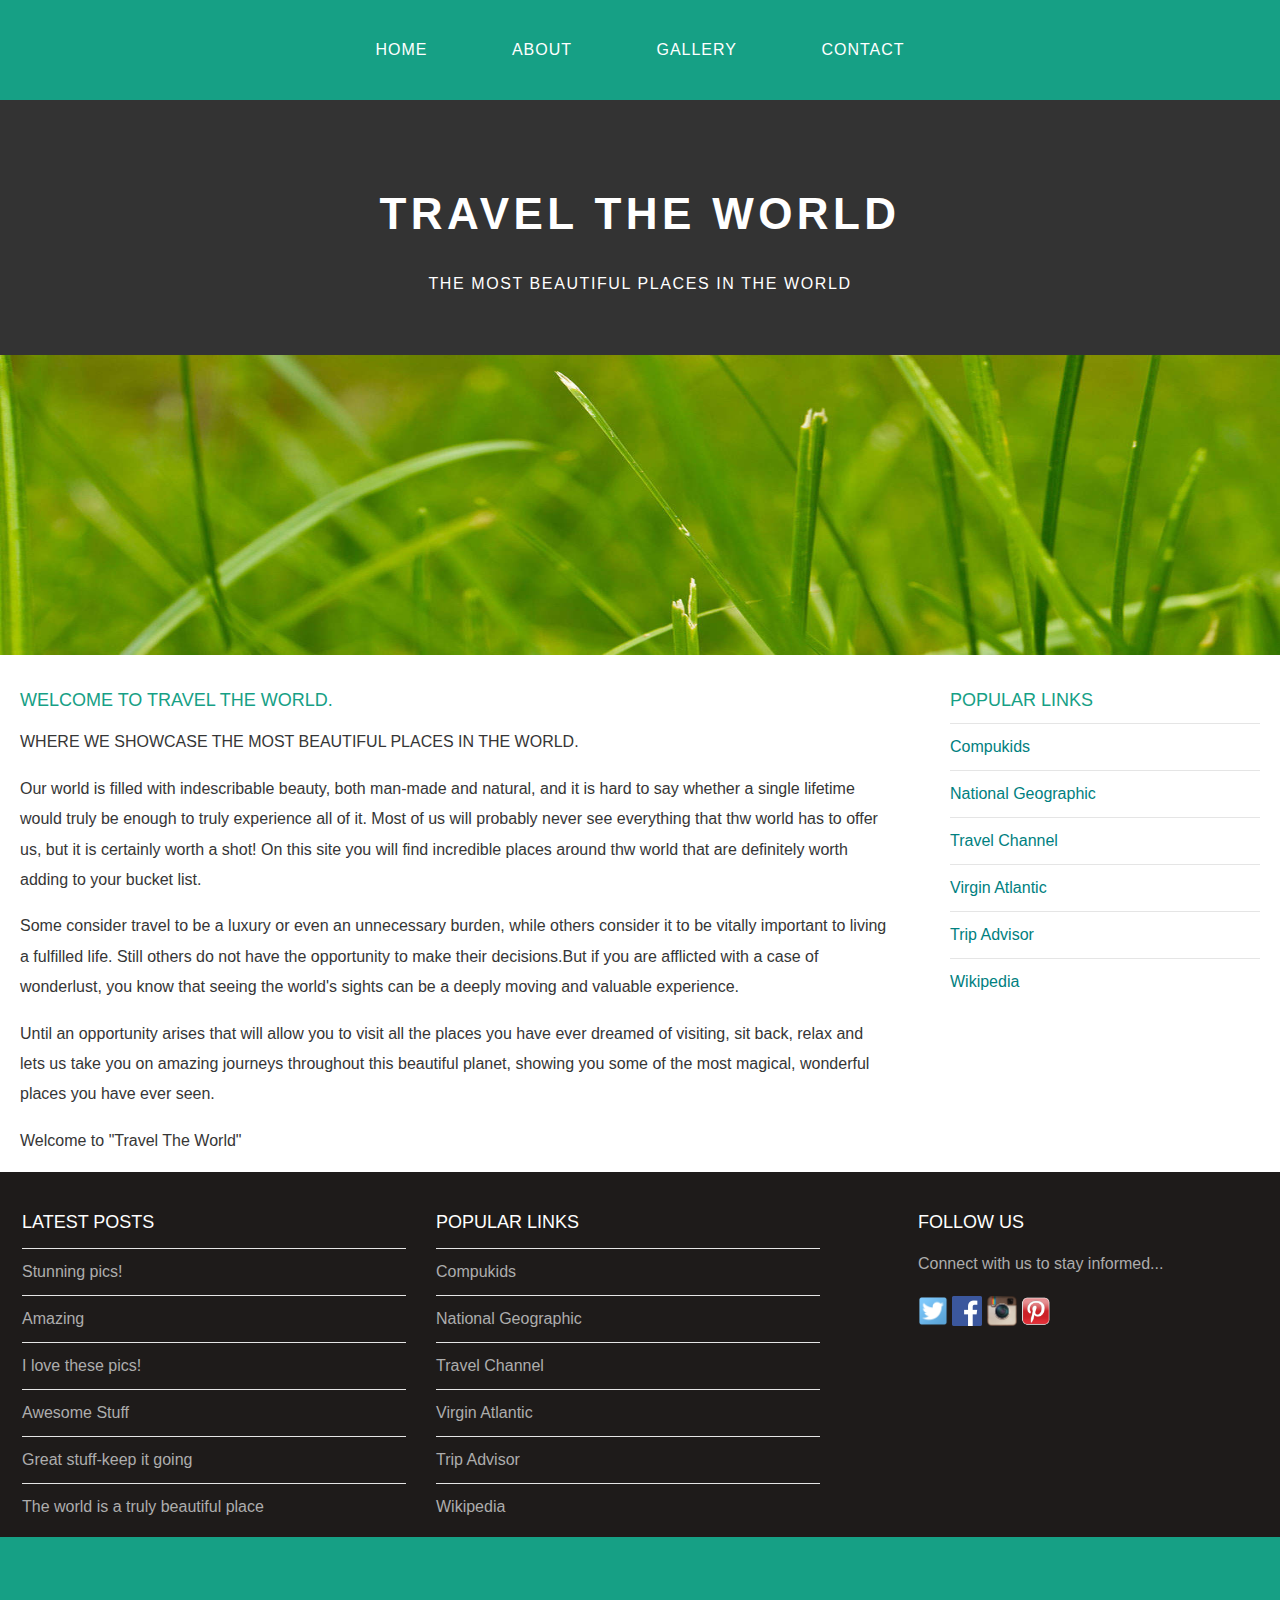
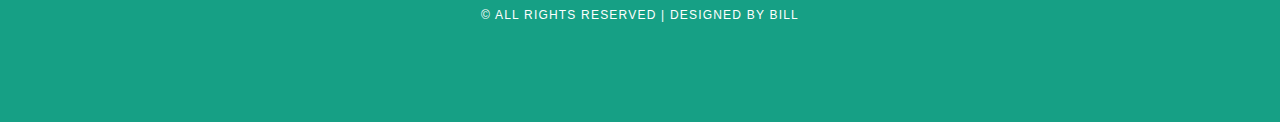
<file: index.html>
<!DOCTYPE html>
<html>
    <head>
        <title>Travel The World</title>
        <link rel="stylesheet" href="style.css"/>
    </head>
    
    <body>
        <div id="menu">
            <ul>
                <li><a href="#">Home</a></li>
                <li><a href="about.html">About</a></li>
                <li><a href="gallery.html">Gallery</a></li>
                <li><a href="contact.html">Contact</a></li>
            </ul>
        </div> 
        
        
        <div id="header">
            <h1>TRAVEL THE WORLD</h1>
            <p>THE MOST BEAUTIFUL PLACES IN THE WORLD</p>
        </div>
        <div id="banner">
            <img src="images/pic01.jpg"/>
        </div>
        
        <div id="page">
            <div id="content">
                <h2>Welcome to Travel The World.</h2>
                <p>WHERE WE SHOWCASE THE MOST BEAUTIFUL PLACES IN THE WORLD.</p>
                <p>Our world is filled with indescribable beauty, both man-made and natural, and it is hard to say whether a single lifetime would truly be enough to truly experience all of it. Most of us will probably never see everything that thw world has to offer us, but it is certainly worth a shot! On this site you will find incredible places around thw world that are definitely worth adding to your bucket list.</p>
                <p>Some consider travel to be a luxury or even an unnecessary burden, while others consider it to be vitally important to living a fulfilled life. Still others do not have the opportunity to make their decisions.But if you are afflicted with a case of wonderlust, you know that seeing the world's sights can be a deeply moving and valuable experience.</p>
                <p>Until an opportunity arises that will allow you to visit all the places you have ever dreamed of visiting, sit back, relax and lets us take you on amazing journeys throughout this beautiful planet, showing you some of the most magical, wonderful places you have ever seen.</p>
                                 <p>Welcome to "Travel The World"</p>
            </div>
            <div id="sidebar">
              <h2>Popular Links</h2>
              <ul class="styled">
                  <li><a href="http://www.compukids.me">Compukids</a></li>
                  <li><a href="http://www.nationalgeographic.com">National Geographic</a></li> 
                  <li><a href="http://www.travelchannel.com">Travel Channel</a></li>
                  <li><a href="http://www.virgin-atlantic.com">Virgin Atlantic</a></li>
                  <li><a href="http://www.tripadvisor.com">Trip Advisor</a></li>
                  <li><a href="http://en.wikipedia.org/wiki/Main_Page">Wikipedia</a></li>
              </ul>
            </div>
        </div>
        
        <div id="footer">
            <div id="box1">
                <h2>Latest Posts</h2>
                <ul class="styled">
                    <li><a href="#">Stunning pics!</a></li>
                    <li><a href="#">Amazing</a></li>  
                    <li><a href="#">I love these pics!</a></li>
                    <li><a href="#">Awesome Stuff</a></li>
                    <li><a href="#">Great stuff-keep it going</a></li>
                    <li><a href="#">The world is a truly beautiful place</a></li>
                </ul>
            </div>
            
            <div id="box2">
                <h2>Popular Links</h2>
                <ul class="styled">
                 <li><a href="http://www.compukids.me">Compukids</a></li>
                  <li><a href="http://www.nationalgeographic.com">National Geographic</a></li> 
                  <li><a href="http://www.travelchannel.com">Travel Channel</a></li>
                  <li><a href="http://www.virgin-atlantic.com">Virgin Atlantic</a></li>
                  <li><a href="http://www.tripadvisor.com">Trip Advisor</a></li>
                  <li><a href="http://en.wikipedia.org/wiki/Main_Page">Wikipedia</a></li>
                </ul>   
            </div>
            
            <div id="box3">
                <h2>Follow Us</h2>
                <p>Connect with us to stay informed...</p>
                <a href="#"><img src="images/twitter.png" height="30"></a>
                <a href="#"><img src="images/facebook.png" height="30"></a>
                <a href="#"><img src="images/instagram.png" height="30"></a>
                <a href="#"><img src="images/pinterest.png" height="30"></a>
            </div>
        </div>
        <div id="copyright">
            <p>&copy; All Rights Reserved | DEsigned by Bill</p>
        </div>
        
    </body>
</html>
</file>
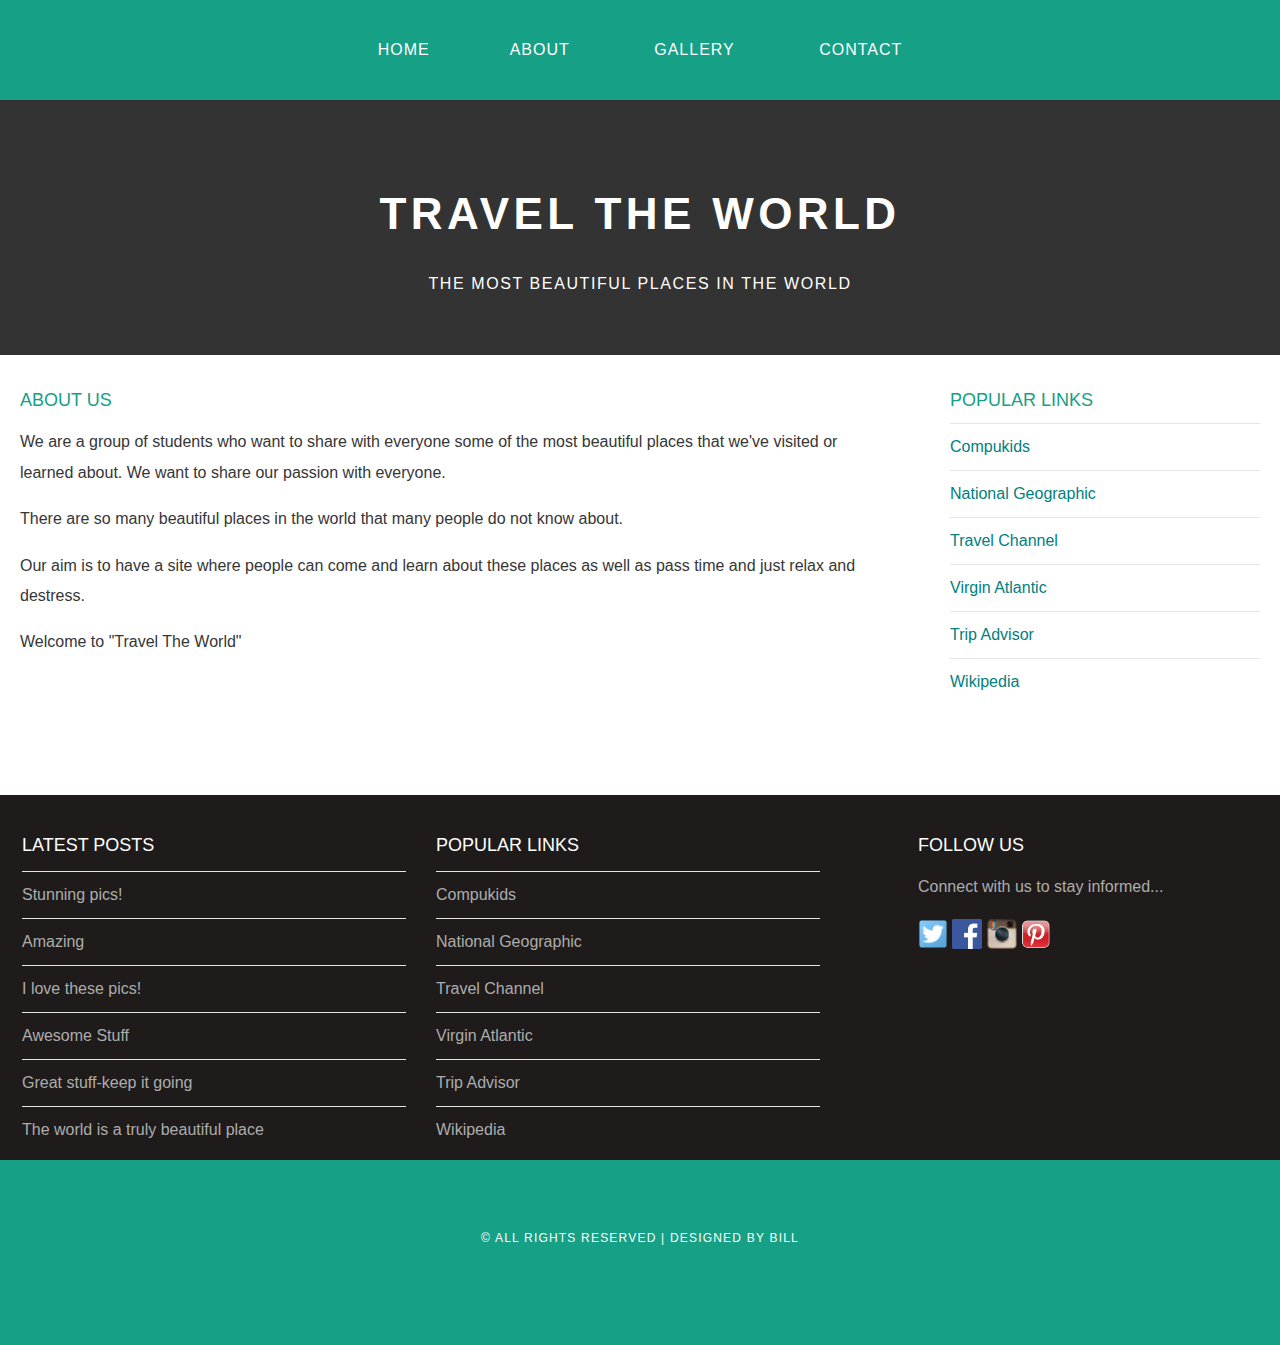
<file: about.html>
<!DOCTYPE html>
<html>
    <head>
        <title>Travel The World</title>
        <link rel="stylesheet" href="style.css"/>
    </head>
    
    <body>
        <div id="menu">
            <ul>
                <li><a href="index.html">Home</a></li><li>
                <a href="about.html">About</a></li>
                <li><a href="gallery.html">Gallery</a></li>
                <li><a href="contact.html">Contact</a></li>
            </ul>
        </div> 
        
        
        <div id="header">
            <h1>TRAVEL THE WORLD</h1>
            <p>THE MOST BEAUTIFUL PLACES IN THE WORLD</p>
        </div>
        
        <div id="page">
            
            <div id="content">
                <h2>About Us</h2>
                <p>We are a group of students who want to share with everyone some of the most beautiful places that we've visited or learned about. We want to share our passion with everyone.</p>
                <p>There are so many beautiful places in the world that many people do not know about.</p>
                <p>Our aim is to have a site where people can come and learn about these places as well as pass time and just relax and destress.</p>
                <p>Welcome to "Travel The World"</p>
                
            </div>
            <div id="sidebar">
              <h2>Popular Links</h2>
              <ul class="styled">
                  <li><a href="http://www.compukids.me">Compukids</a></li>
                  <li><a href="http://www.nationalgeographic.com">National Geographic</a></li> 
                  <li><a href="http://www.travelchannel.com">Travel Channel</a></li>
                  <li><a href="http://www.virgin-atlantic.com">Virgin Atlantic</a></li>
                  <li><a href="http://www.tripadvisor.com">Trip Advisor</a></li>
                  <li><a href="http://en.wikipedia.org/wiki/Main_Page">Wikipedia</a></li>
              </ul>
            </div>
        </div>
        
        <div id="footer">
            <div id="box1">
                <h2>Latest Posts</h2>
                <ul class="styled">
                    <li><a href="#">Stunning pics!</a></li>
                    <li><a href="#">Amazing</a></li>  
                    <li><a href="#">I love these pics!</a></li>
                    <li><a href="#">Awesome Stuff</a></li>
                    <li><a href="#">Great stuff-keep it going</a></li>
                    <li><a href="#">The world is a truly beautiful place</a></li>
                </ul>
            </div>
            
            <div id="box2">
                <h2>Popular Links</h2>
                <ul class="styled">
                 <li><a href="http://www.compukids.me">Compukids</a></li>
                  <li><a href="http://www.nationalgeographic.com">National Geographic</a></li> 
                  <li><a href="http://www.travelchannel.com">Travel Channel</a></li>
                  <li><a href="http://www.virgin-atlantic.com">Virgin Atlantic</a></li>
                  <li><a href="http://www.tripadvisor.com">Trip Advisor</a></li>
                  <li><a href="http://en.wikipedia.org/wiki/Main_Page">Wikipedia</a></li>
                </ul>   
            </div>
            
            <div id="box3">
                <h2>Follow Us</h2>
                <p>Connect with us to stay informed...</p>
                <a href="#"><img src="images/twitter.png" height="30"></a>
                <a href="#"><img src="images/facebook.png" height="30"></a>
                <a href="#"><img src="images/instagram.png" height="30"></a>
                <a href="#"><img src="images/pinterest.png" height="30"></a>
            </div>
        </div>
        <div id="copyright">
            <p>&copy; All Rights Reserved | DEsigned by Bill</p>
        </div>
        
    </body>
</html>
</file>
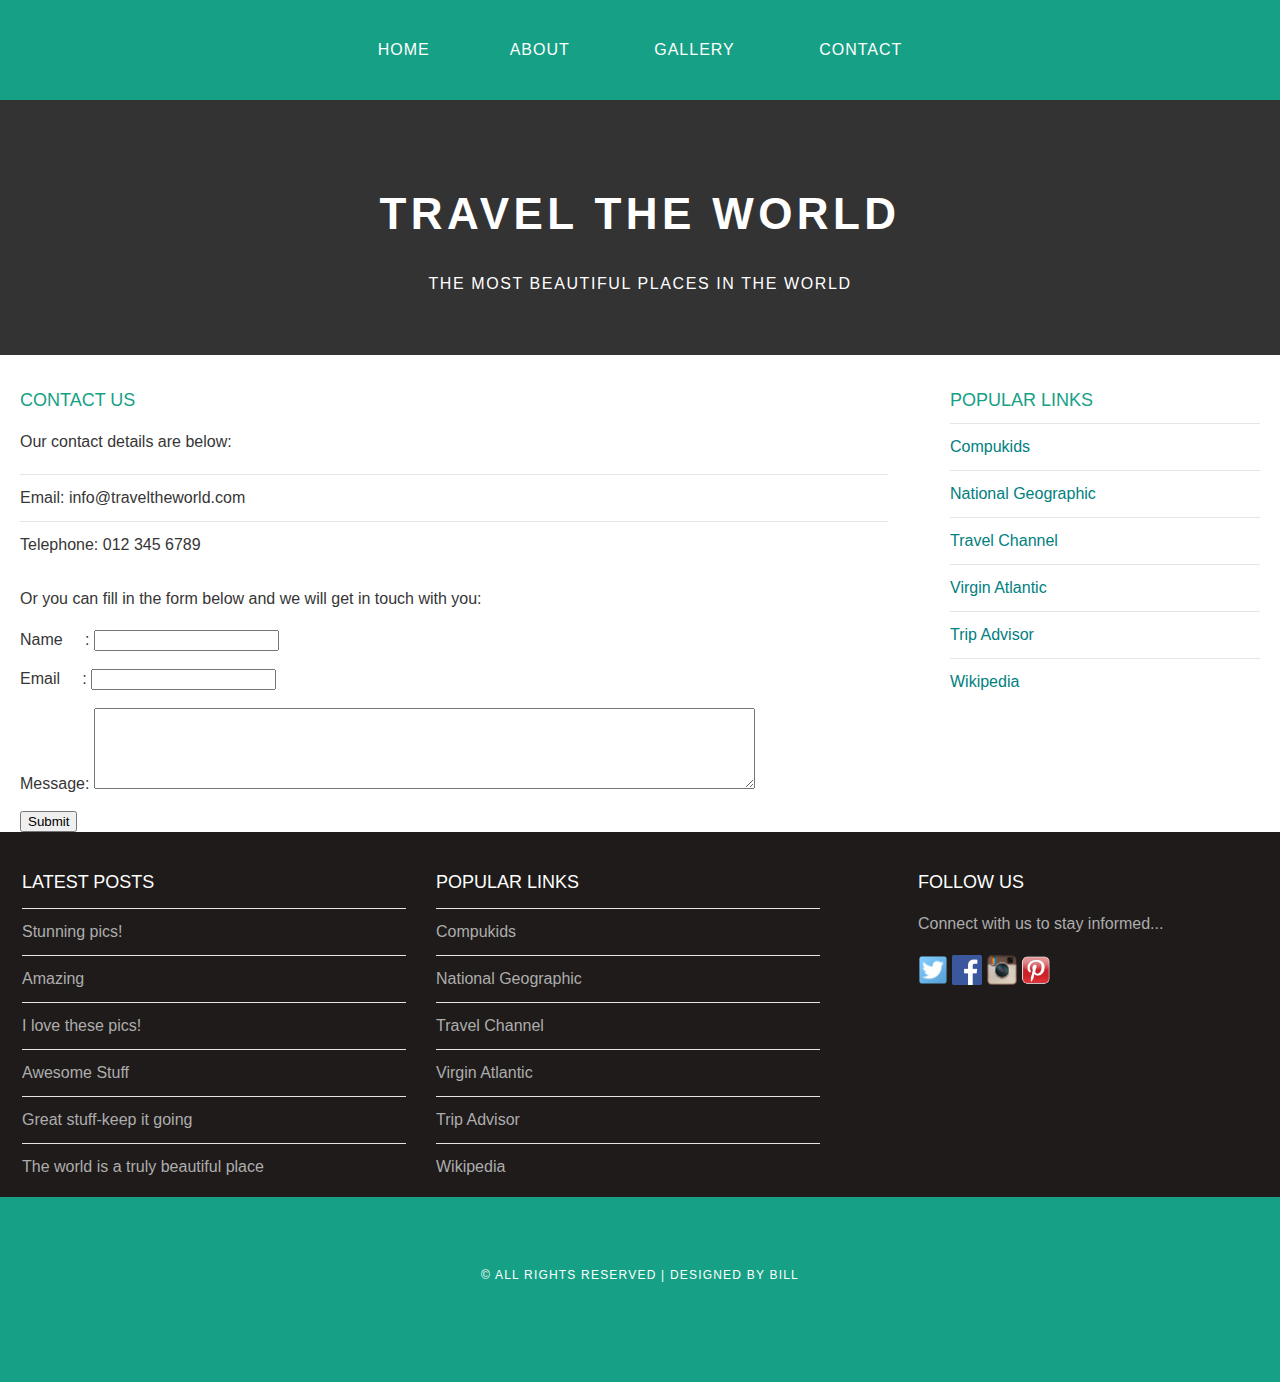
<file: contact.html>
<!DOCTYPE html>
<html>
    <head>
        <title>Travel The World</title>
        <link rel="stylesheet" href="style.css"/>
    </head>
    
    <body>
        <div id="menu">
            <ul>
                <li><a href="index.html">Home</a></li><li>
                <a href="about.html">About</a></li>
                <li><a href="gallery.html">Gallery</a></li>
                <li><a href="contact.html">Contact</a></li>
            </ul>
        </div> 
        
        
        <div id="header">
            <h1>TRAVEL THE WORLD</h1>
            <p>THE MOST BEAUTIFUL PLACES IN THE WORLD</p>
        </div>
        
        <div id="page">
            
            <div id="content">
                <h2>Contact Us</h2>
                <p>Our contact details are below:</p>
                <ul class="styled">
                    <li>Email:  info@traveltheworld.com</li>
                    <li>Telephone:  012 345 6789</li>
                </ul>
                <p>Or you can fill in the form below and we will get in touch with you:</p>
                <form>
                    Name&nbsp;&nbsp;&nbsp;&nbsp;&nbsp;: <input type="text" /><br/><br/>
                    Email&nbsp;&nbsp;&nbsp;&nbsp;&nbsp;: <input type="text" /><br/><br/>
                    Message: <textarea cols="80" rows="5"></textarea><br/><br/>
                    <input type="submit" value="Submit"/>
                </form>
            </div>
            <div id="sidebar">
              <h2>Popular Links</h2>
              <ul class="styled">
                  <li><a href="http://www.compukids.me">Compukids</a></li>
                  <li><a href="http://www.nationalgeographic.com">National Geographic</a></li> 
                  <li><a href="http://www.travelchannel.com">Travel Channel</a></li>
                  <li><a href="http://www.virgin-atlantic.com">Virgin Atlantic</a></li>
                  <li><a href="http://www.tripadvisor.com">Trip Advisor</a></li>
                  <li><a href="http://en.wikipedia.org/wiki/Main_Page">Wikipedia</a></li>
              </ul>
            </div>
        </div>
        
        <div id="footer">
            <div id="box1">
                <h2>Latest Posts</h2>
                <ul class="styled">
                    <li><a href="#">Stunning pics!</a></li>
                    <li><a href="#">Amazing</a></li>  
                    <li><a href="#">I love these pics!</a></li>
                    <li><a href="#">Awesome Stuff</a></li>
                    <li><a href="#">Great stuff-keep it going</a></li>
                    <li><a href="#">The world is a truly beautiful place</a></li>
                </ul>
            </div>
            
            <div id="box2">
                <h2>Popular Links</h2>
                <ul class="styled">
                 <li><a href="http://www.compukids.me">Compukids</a></li>
                  <li><a href="http://www.nationalgeographic.com">National Geographic</a></li> 
                  <li><a href="http://www.travelchannel.com">Travel Channel</a></li>
                  <li><a href="http://www.virgin-atlantic.com">Virgin Atlantic</a></li>
                  <li><a href="http://www.tripadvisor.com">Trip Advisor</a></li>
                  <li><a href="http://en.wikipedia.org/wiki/Main_Page">Wikipedia</a></li>
                </ul>   
            </div>
            
            <div id="box3">
                <h2>Follow Us</h2>
                <p>Connect with us to stay informed...</p>
                <a href="#"><img src="images/twitter.png" height="30"></a>
                <a href="#"><img src="images/facebook.png" height="30"></a>
                <a href="#"><img src="images/instagram.png" height="30"></a>
                <a href="#"><img src="images/pinterest.png" height="30"></a>
            </div>
        </div>
        <div id="copyright">
            <p>&copy; All Rights Reserved | DEsigned by Bill</p>
        </div>
        
    </body>
</html>
</file>
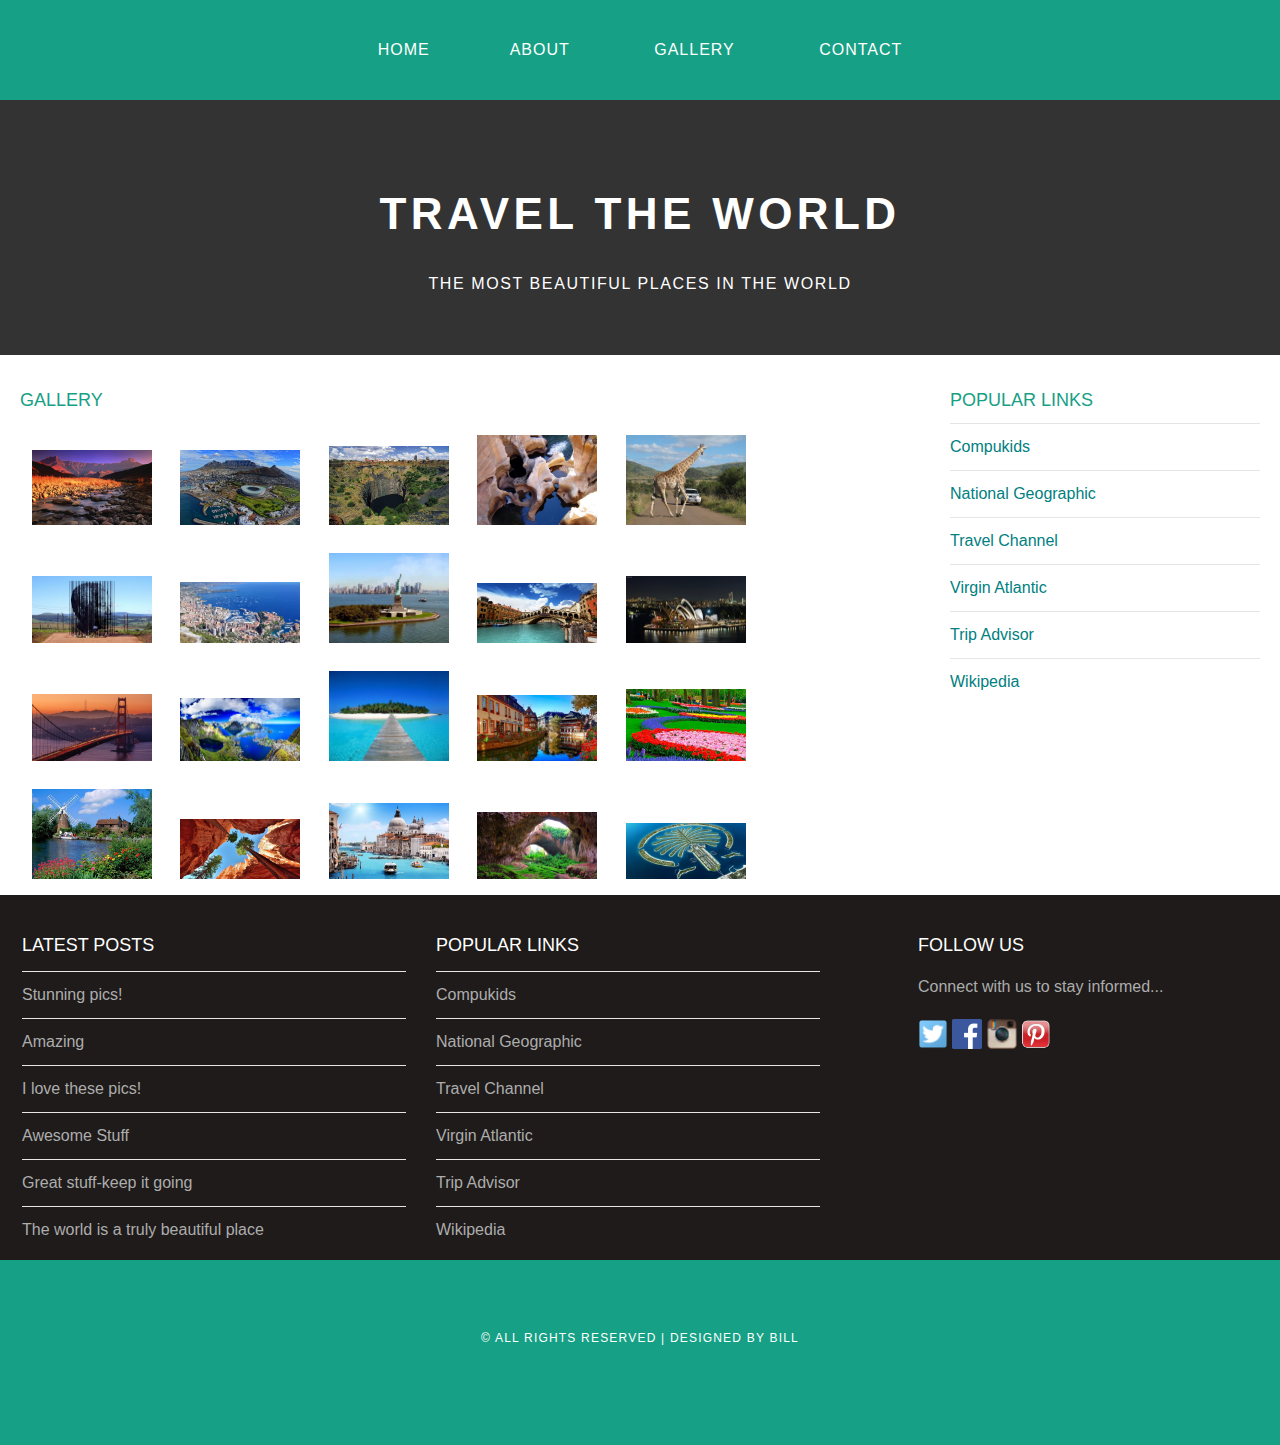
<file: gallery.html>
<!DOCTYPE html>
<html>
    <head>
        <title>Travel The World</title>
        <link rel="stylesheet" href="style.css"/>
    </head>
    
    <body>
        <div id="menu">
            <ul>
                <li><a href="index.html">Home</a></li><li>
                <a href="about.html">About</a></li>
                <li><a href="#">Gallery</a></li>
                <li><a href="contact.html">Contact</a></li>
            </ul>
        </div> 
        
        
        <div id="header">
            <h1>TRAVEL THE WORLD</h1>
            <p>THE MOST BEAUTIFUL PLACES IN THE WORLD</p>
        </div>
        
        <div id="page">
            
            <div id="content">
                <h2>Gallery</h2>
                <div id="gallery">
                    <img src="images/pic1.jpg" />
                    <img src="images/pic2.jpg" />
                    <img src="images/pic3.jpg" />
                    <img src="images/pic4.jpg" />
                    <img src="images/pic5.jpg" />
                    <img src="images/pic6.jpg" />
                    <img src="images/pic7.jpg" />
                    <img src="images/pic8.jpg" />
                    <img src="images/pic9.jpg" />
                    <img src="images/pic10.jpg" />
                    <img src="images/pic11.jpg" />
                    <img src="images/pic12.jpg" />
                    <img src="images/pic13.jpg" />
                    <img src="images/pic14.jpg" />
                    <img src="images/pic15.jpg" />
                    <img src="images/pic16.jpg" />
                    <img src="images/pic17.jpg" />
                    <img src="images/pic18.jpg" />
                    <img src="images/pic19.jpg" />
                    <img src="images/pic20.jpg" />
                </div>
            </div>
            
            <div id="sidebar">
              <h2>Popular Links</h2>
              <ul class="styled">
                  <li><a href="http://www.compukids.me">Compukids</a></li>
                  <li><a href="http://www.nationalgeographic.com">National Geographic</a></li> 
                  <li><a href="http://www.travelchannel.com">Travel Channel</a></li>
                  <li><a href="http://www.virgin-atlantic.com">Virgin Atlantic</a></li>
                  <li><a href="http://www.tripadvisor.com">Trip Advisor</a></li>
                  <li><a href="http://en.wikipedia.org/wiki/Main_Page">Wikipedia</a></li>
              </ul>
            </div>
        </div>
        
        <div id="footer">
            <div id="box1">
                <h2>Latest Posts</h2>
                <ul class="styled">
                    <li><a href="#">Stunning pics!</a></li>
                    <li><a href="#">Amazing</a></li>  
                    <li><a href="#">I love these pics!</a></li>
                    <li><a href="#">Awesome Stuff</a></li>
                    <li><a href="#">Great stuff-keep it going</a></li>
                    <li><a href="#">The world is a truly beautiful place</a></li>
                </ul>
            </div>
            
            <div id="box2">
                <h2>Popular Links</h2>
                <ul class="styled">
                 <li><a href="http://www.compukids.me">Compukids</a></li>
                  <li><a href="http://www.nationalgeographic.com">National Geographic</a></li> 
                  <li><a href="http://www.travelchannel.com">Travel Channel</a></li>
                  <li><a href="http://www.virgin-atlantic.com">Virgin Atlantic</a></li>
                  <li><a href="http://www.tripadvisor.com">Trip Advisor</a></li>
                  <li><a href="http://en.wikipedia.org/wiki/Main_Page">Wikipedia</a></li>
                </ul>   
            </div>
            
            <div id="box3">
                <h2>Follow Us</h2>
                <p>Connect with us to stay informed...</p>
                <a href="#"><img src="images/twitter.png" height="30"></a>
                <a href="#"><img src="images/facebook.png" height="30"></a>
                <a href="#"><img src="images/instagram.png" height="30"></a>
                <a href="#"><img src="images/pinterest.png" height="30"></a>
            </div>
        </div>
        <div id="copyright">
            <p>&copy; All Rights Reserved | DEsigned by Bill</p>
        </div>
        
    </body>
</html>
</file>
<file: style.css>
/* ****************************** */
/* Universal styles               */
/* ****************************** */
body{
    margin: 0;
    padding: 0;
    background-color: white;
    font-family: 'Raleway', sans-serif;
    font-size: 16px;
    font-weight: 400;
    color: #363636;
}

p{
    line-height: 190%;
}

a{
    text-decoration: none;
    color: teal;
}

/* ****************************** */
/* Menu                           */
/* ****************************** */

#menu{
    background: #16a085;
    height: 100px;
}

#menu ul{
    margin: 0;
    padding: 0;
    list-style-type: none;
    text-align: center;
}

#menu li{
    display: inline-block;
}

#menu a{
    letter-spacing: 1px;
    text-decoration: none;
    text-align: center;
    text-transform: uppercase;
    font-size: 16px;
    line-height: 100px;
    color: white;
    
    padding: 0 40px;
    border: none;
    display: block;
}

#menu a:hover{
    background-color: #1abc9c;
}

/* ****************************** */
/* Header                         */
/* ****************************** */

#header{
    padding: 60px 0px 40px 0;
    background-color: #333333;
    text-align: center;
}

#header h1{
    letter-spacing: 0.1em;
    font-size: 44px;
    color: white;
}

#header p{
    letter-spacing: 0.1em;
    color: white;
}


/* ****************************** */
/* Banner                         */
/* ****************************** */

#banner{
    height: 300px;
}

#banner img{
    width: 100%;
    height: 300px;
}


/* ****************************** */
/* Page                           */
/* ****************************** */

#page{
    min-height: 400px;
    padding: 20px;
}

#page h2{
    margin-bottom: 12px;
    text-transform: uppercase;
    font-weight: 400;
    font-size: 18px;
    color: #16a085;
}

/* CONTENT */

#content{
    float: left;
    width: 70%;
}

/* SIDEBAR  */

#sidebar{
    float: right;
    width: 25%;
}

/*  Lists  */

ul.styled{
    margin: 0;
    padding: 0;
    list-style-type: none;
}

ul.styled li{
    border-top: solid 1px #e5e5e5;
    padding: 14px 0px;
}


/* ****************************** */
/* Footer                         */
/* ****************************** */

#footer{
    width: 100%;
    height: 340px;
    background-color: #1e1b1a;
    padding-top: 25px;
    padding-left: 22px;
    clear: both;
}

#footer h2{
    font-size: 18px;
    font-weight: 400;
    text-transform: uppercase;
    color: white;
}

#footer p{
    color: #adadad;
}

#footer a{
    color: #adadad;
}

#box1{
    float: left;
    width: 30%;
    padding-right: 30px;
}

#box2{
    float: left;
    width: 30%;
    padding-right: 30px;
}

#box3{
    float: right;
    width: 30%;
    padding-left: 30px;
}

/* ****************************** */
/* Copyright                      */
/* ****************************** */

#copyright{
    width: 100%;
    height: 130px;
    text-align: center;
    background-color: #16a085;
    padding-top: 55px;
    clear: both;
}

#copyright p{
    font-size: 12px;
    letter-spacing: 0.1em;;
    color: white;
    text-transform: uppercase
}

/* ****************************** */
/* Gallery                        */
/* ****************************** */

#gallery img{
    width: 120px;
    margin: 12px;
    -moz-transition: -moz-transform 0.5s ease-in;
    -webkit-transition: -webkit-transform 0.5s;
    -o-transition: -o-transform 0.5s ease-in;
}

#gallery img:hover{
    -moz-transform: scale(3);
    -webkit-transform: scale(3);
    -o-transform: scale(3);
}
</file>
